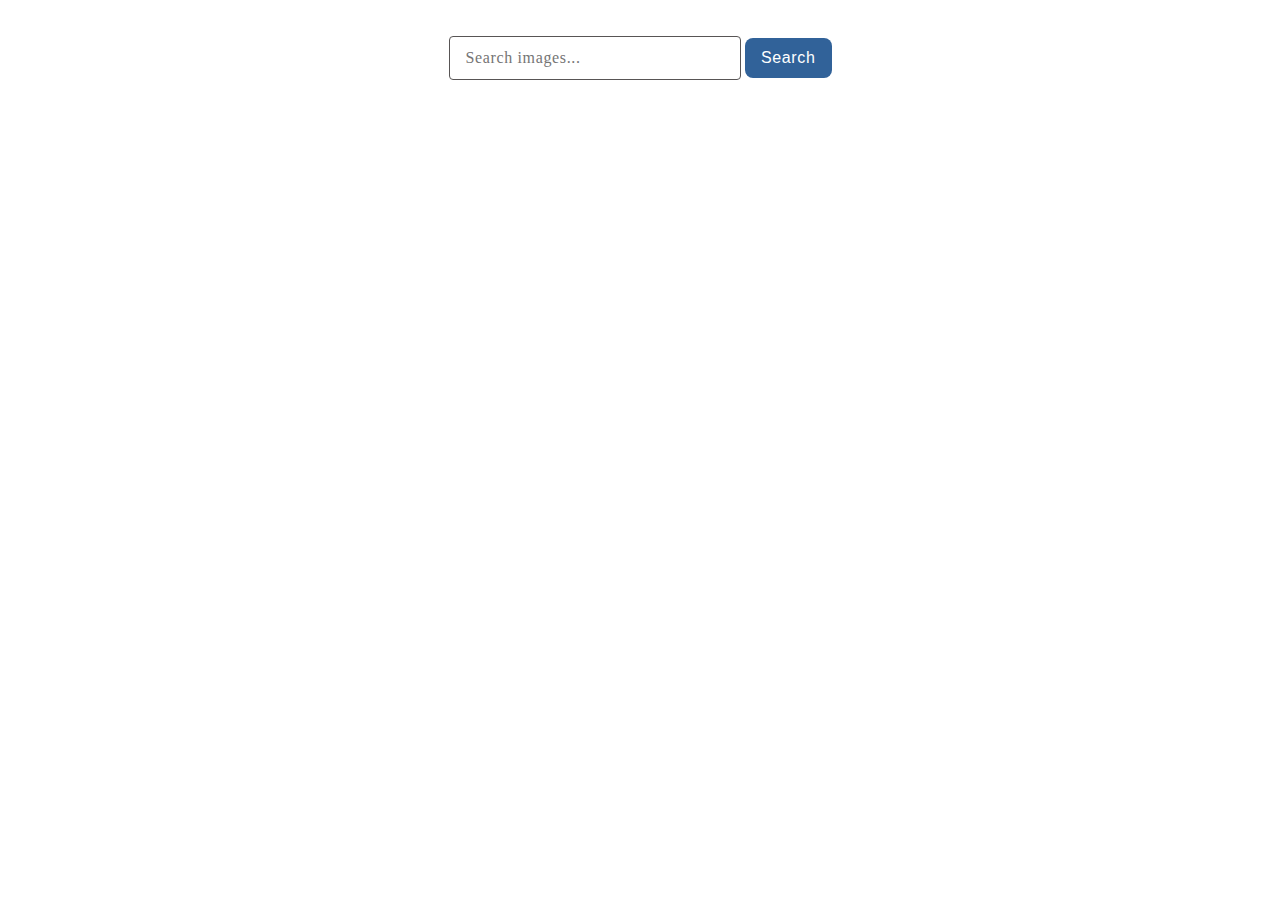
<file: src/index.html>
<!DOCTYPE html>
<html lang="en">

<head>
  <meta charset="UTF-8" />
  <link rel="icon" type="image/svg+xml" href="/favicon.svg" />
  <meta name="viewport" content="width=device-width, initial-scale=1.0" />
  <title>HW12</title>
  <link rel="stylesheet" href="./css/styles.css" />
</head>

<body>
  <form class="form">
    <input type="text" name="query" placeholder="Search images...">
    <button class="button" type="submit">Search</button>
  </form>
  <ul class="gallery"></ul>
  <button class="btn-load-more hidden" type="button">Load more</button>
  <div class="loader"></div>
  <script type="module" src="./main.js"></script>
</body>

</html>
</file>
<file: src/css/styles.css>
/**
  |============================
  | include css partials with
  | default @import url()
  |============================
*/
@import url('./reset.css');

:root {
  font-family: Inter, Avenir, Helvetica, Arial, sans-serif;
  font-size: 16px;
  line-height: 24px;
  font-weight: 400;

  color: #242424;

  font-synthesis: none;
  text-rendering: optimizeLegibility;
  -webkit-font-smoothing: antialiased;
  -moz-osx-font-smoothing: grayscale;
  -webkit-text-size-adjust: 100%;
}

.form {
  text-align: center;
  margin-top: 36px;
  margin-bottom: 32px;
}

input {
  outline: none;
  width: 272px;
  height: 40px;
  border-radius: 4px;
  border: 1px solid #585555;
  color: #585555;
  font-size: 16px;
  font-family: Montserrat;
  font-style: normal;
  font-weight: 400;
  line-height: 1.5;
  letter-spacing: 0.04em;
  padding-left: 16px;
}

input:hover {
  border: 1px solid #000;
}

input:active {
  border: 1px solid rgb(239, 64, 1);
  color: #2e2f42;
}

.button {
  border-radius: 8px;
  background-color: rgb(49, 98, 153);
  padding: 8px 16px;
  border: none;
  color: #fff;
  font-size: 16px;
  font-weight: 500;
  line-height: 1.5;
  letter-spacing: 0.04em;
}

.button:hover {
  background-color: rgb(189, 205, 84);
}

.gallery {
  margin: 0 auto;
  display: flex;
  flex-wrap: wrap;
  gap: 24px;
  justify-content: center;
  list-style: none;
  padding: 0;
}

img {
  width: 100%;
  display: block;
}

.image {
  object-fit: cover;
  height: 200px;
}

.img-item {
  width: 360px;
  border: 1px solid #808080;
}

.img-info {
  background-color: #d2d7d8;
  display: flex;
  justify-content: space-around;
}

.info {
  display: flex;
  flex-direction: column;
  text-align: center;
}

.btn-load-more {
  display: block;
  margin: 0 auto;
  margin-top: 32px;
  border-radius: 8px;
  background-color: rgb(53, 1, 239);
  padding: 8px 16px;
  border: none;
  color: #fff;
  font-size: 16px;
  font-weight: 500;
  line-height: 1.5;
  letter-spacing: 0.04em;
}

.hidden {
  display: none;
}

.loader {
  width: 16px;
  height: 16px;
  position: relative;
  display: none;
  border-radius: 50%;
  color: #fff;
  background: currentColor;
  left: 50%;
  margin-top: 50px;
  box-shadow: 32px 0, -32px 0, 64px 0;
}

.loader::after {
  content: '';
  position: absolute;
  left: 0;
  top: 0;
  width: 16px;
  height: 16px;
  border-radius: 10px;
  background: #0000ff;
  animation: move 3s linear infinite alternate;
}

@keyframes move {

  0%,
  5% {
    left: -32px;
    width: 16px;
  }

  15%,
  20% {
    left: -32px;
    width: 48px;
  }

  30%,
  35% {
    left: 0px;
    width: 16px;
  }

  45%,
  50% {
    left: 0px;
    width: 48px;
  }

  60%,
  65% {
    left: 32px;
    width: 16px;
  }

  75%,
  80% {
    left: 32px;
    width: 48px;
  }

  95%,
  100% {
    left: 64px;
    width: 16px;
  }
}
</file>
